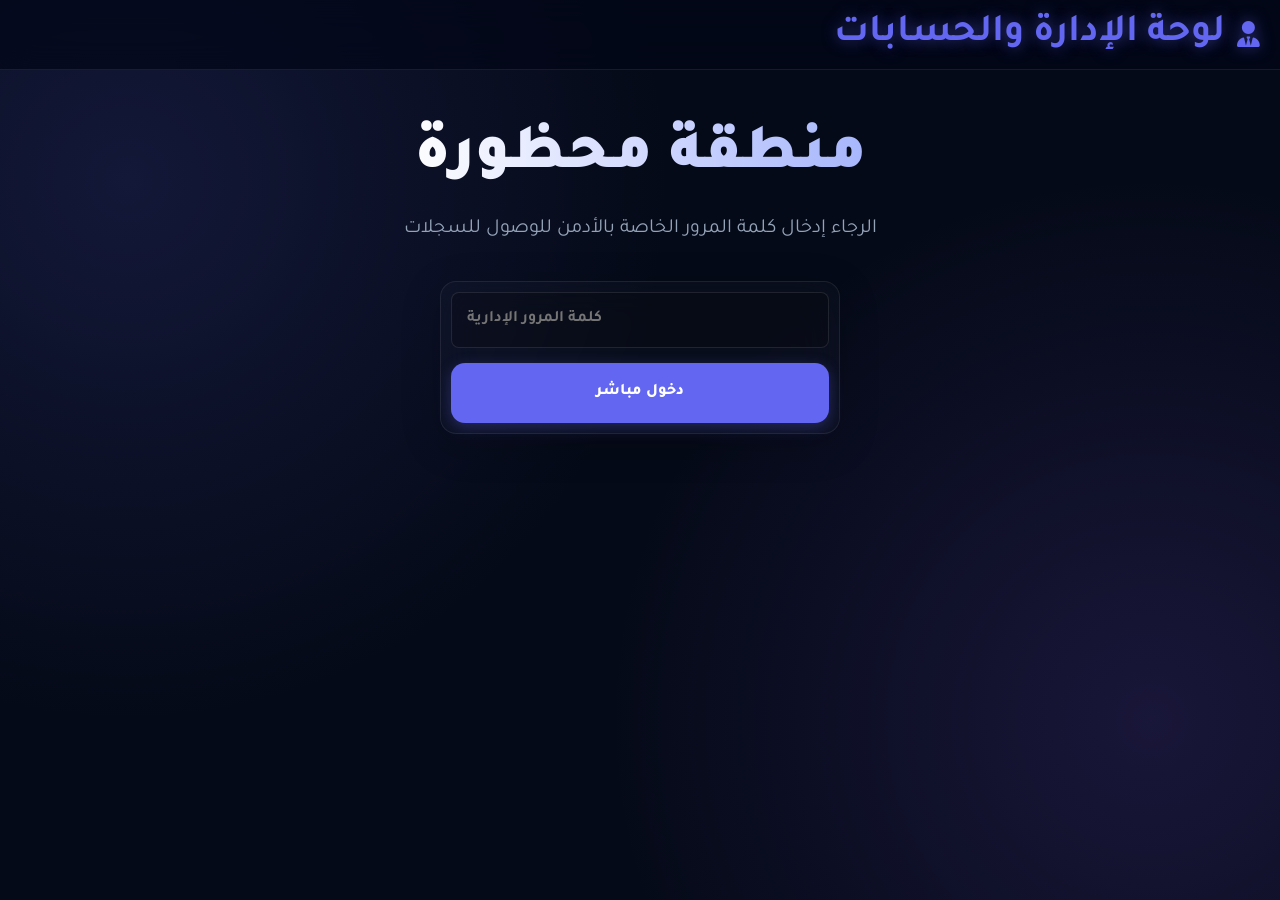
<file: admin.html>
<!DOCTYPE html>
<html lang="ar" dir="rtl">
<head>
    <meta charset="UTF-8">
    <meta name="viewport" content="width=device-width, initial-scale=1.0">
    <title>لوحة الإدارة | Nebula Mail</title>
    <!-- Font Awesome -->
    <link rel="stylesheet" href="https://cdnjs.cloudflare.com/ajax/libs/font-awesome/6.4.0/css/all.min.css">
    <!-- Google Fonts -->
    <link href="https://fonts.googleapis.com/css2?family=Tajawal:wght@400;500;700&display=swap" rel="stylesheet">
    <link rel="stylesheet" href="css/styles.css">
    <style>
        .admin-wrapper {
            max-width: 1000px;
            margin: 50px auto;
            width: 100%;
            padding: 0 20px;
        }
        table {
            width: 100%;
            border-collapse: collapse;
            color: white;
            background: rgba(0,0,0,0.3);
            border-radius: 12px;
            overflow: hidden;
            margin-top: 30px;
        }
        th, td {
            padding: 16px;
            text-align: right;
            border-bottom: 1px solid rgba(255,255,255,0.05);
        }
        th {
            background: rgba(99, 102, 241, 0.2);
            font-weight: bold;
            font-size: 16px;
        }
        tr:hover {
            background: rgba(255,255,255,0.02);
        }
        .stats-cards {
            display: flex;
            gap: 20px;
            margin-top: 20px;
        }
        .stat-card {
            flex: 1;
            background: rgba(99, 102, 241, 0.1);
            border: 1px solid rgba(99, 102, 241, 0.3);
            border-radius: 12px;
            padding: 24px;
            text-align: center;
        }
        .stat-card i {
            font-size: 32px;
            margin-bottom: 12px;
            color: var(--primary-color);
        }
        .stat-card h3 {
            font-size: 36px;
            font-weight: bold;
        }
        .stat-card p {
            color: var(--text-muted);
            margin-top: 8px;
        }
    </style>
</head>
<body>
    <div class="app-container">
        <!-- Top Navbar -->
        <header class="navbar">
            <div class="logo-area">
                <i class="fa-solid fa-user-tie logo-icon"></i>
                <h2>لوحة الإدارة والحسابات</h2>
            </div>
            <div class="nav-status">
                <button id="adminLogoutBtn" class="auth-btn hidden"><i class="fa-solid fa-right-from-bracket"></i> خروج مدراء</button>
            </div>
        </header>

        <div class="admin-wrapper" id="loginView">
            <div class="hero-section">
                <div class="hero-content">
                    <h1>منطقة محظورة</h1>
                    <p>الرجاء إدخال كلمة المرور الخاصة بالأدمن للوصول للسجلات</p>
                    <div class="email-control-panel glass-panel" style="max-width: 400px; margin: 30px auto;">
                        <input type="password" id="adminPass" class="domain-select" style="width:100%; height: 56px; margin-bottom: 15px; border-radius:8px; padding: 0 15px;" placeholder="كلمة المرور الإدارية">
                        <button id="adminLoginBtn" class="primary-btn" style="width: 100%;">دخول مباشر</button>
                    </div>
                </div>
            </div>
        </div>

        <div class="admin-wrapper hidden" id="dashboardView">
            <div class="hero-section" style="text-align: right; align-items: start;">
                <h1 style="font-size: 32px;">إحصائيات المنصة</h1>
                
                <div class="stats-cards" style="width: 100%;">
                    <div class="stat-card">
                        <i class="fa-solid fa-users"></i>
                        <h3 id="totalUsers">0</h3>
                        <p>إجمالي الحسابات المسجلة</p>
                    </div>
                    <div class="stat-card">
                        <i class="fa-solid fa-shield-halved"></i>
                        <h3 id="customPassUsers">0</h3>
                        <p>حسابات مؤمنة بكلمة سر</p>
                    </div>
                </div>

                <table id="usersTable">
                    <thead>
                        <tr>
                            <th>#</th>
                            <th>البريد الإلكتروني</th>
                            <th>حالة التشفير</th>
                            <th>تاريخ ويوم التسجيل</th>
                        </tr>
                    </thead>
                    <tbody id="tableBody">
                        <!-- Data injects here -->
                    </tbody>
                </table>
            </div>
        </div>
    </div>

    <!-- Scripts -->
    <script src="js/admin.js"></script>
</body>
</html>
</file>
<file: css/styles.css>
:root {
    --bg-color: #050a18;
    --surface-color: rgba(15, 23, 42, 0.6);
    --surface-border: rgba(255, 255, 255, 0.08);
    --primary-color: #6366f1;
    /* Indigo */
    --primary-hover: #4f46e5;
    --success-color: #10b981;
    --text-main: #f8fafc;
    --text-muted: #94a3b8;
    --accent-glow: 0 0 30px rgba(99, 102, 241, 0.5);
    --glass-blur: blur(20px);
    --border-radius: 16px;
}

* {
    margin: 0;
    padding: 0;
    box-sizing: border-box;
    font-family: 'Tajawal', sans-serif;
}

body {
    background-color: var(--bg-color);
    color: var(--text-main);
    min-height: 100vh;
    overflow-x: hidden;
    background-image:
        radial-gradient(circle at 10% 20%, rgba(99, 102, 241, 0.15), transparent 40%),
        radial-gradient(circle at 90% 80%, rgba(139, 92, 246, 0.15), transparent 40%);
    background-attachment: fixed;
}

.app-container {
    display: flex;
    flex-direction: column;
    min-height: 100vh;
}

.glass-panel {
    background: var(--surface-color);
    border: 1px solid var(--surface-border);
    backdrop-filter: var(--glass-blur);
    border-radius: var(--border-radius);
    box-shadow: 0 10px 40px rgba(0, 0, 0, 0.2);
}

/* === Navbar === */
.navbar {
    display: flex;
    justify-content: space-between;
    align-items: center;
    padding: 0 20px;
    height: 70px;
    background: rgba(2, 6, 23, 0.7);
    backdrop-filter: blur(15px);
    border-bottom: 1px solid var(--surface-border);
    position: sticky;
    top: 0;
    z-index: 1000;
}

.nav-status {
    display: flex;
    align-items: center;
    gap: 15px;
    height: 100%;
}



.logo-area {
    display: flex;
    align-items: center;
    gap: 12px;
    font-size: 26px;
    font-weight: 700;
    color: var(--primary-color);
    text-shadow: 0 0 15px rgba(99, 102, 241, 0.5);
}

.status-badge {
    display: flex;
    align-items: center;
    gap: 8px;
    font-size: 14px;
    color: var(--success-color);
    background: rgba(16, 185, 129, 0.1);
    padding: 8px 16px;
    border-radius: 20px;
    border: 1px solid rgba(16, 185, 129, 0.2);
}

/* === Main Layout === */
.main-wrapper {
    flex: 1;
    display: flex;
    flex-direction: column;
    align-items: center;
    padding: 40px 20px;
    max-width: 1200px;
    margin: 0 auto;
    width: 100%;
    gap: 40px;
}

/* === Hero Section === */
.hero-section {
    width: 100%;
    text-align: center;
    display: flex;
    flex-direction: column;
    align-items: center;
}

.hero-content h1 {
    font-size: 42px;
    font-weight: 700;
    margin-bottom: 12px;
    background: linear-gradient(135deg, #fff, #a5b4fc);
    -webkit-background-clip: text;
    -webkit-text-fill-color: transparent;
}

.hero-content p {
    font-size: 18px;
    color: var(--text-muted);
    margin-bottom: 40px;
}

.email-control-panel {
    background: rgba(255, 255, 255, 0.02);
    padding: 24px;
    margin: 0 auto 30px auto;
    width: 100%;
    max-width: 800px;
}

.input-group {
    display: flex;
    align-items: center;
    background: rgba(0, 0, 0, 0.5);
    border: 1px solid rgba(255, 255, 255, 0.15);
    border-radius: 12px;
    height: 64px;
    padding: 6px;
    gap: 8px;
    transition: 0.3s;
}

.input-group:focus-within {
    border-color: var(--primary-color);
    box-shadow: 0 0 15px rgba(99, 102, 241, 0.2);
}

.input-group input {
    background: transparent;
    border: none;
    border-right: 1px solid rgba(255, 255, 255, 0.1);
    color: var(--text-main);
    padding: 0 15px;
    font-size: 16px;
    font-weight: 500;
    flex: 1;
    height: 100%;
    outline: none;
    direction: ltr;
    text-align: left;
}

.input-group input:first-child {
    border-right: none;
}

.input-group input::placeholder {
    color: rgba(255, 255, 255, 0.3);
    text-align: right;
    direction: rtl;
}

.domain-select {
    padding: 0 16px;
    font-size: 16px;
    color: var(--primary-color);
    background: rgba(99, 102, 241, 0.1);
    border: none;
    border-right: 1px solid rgba(255, 255, 255, 0.1);
    border-radius: 8px;
    direction: ltr;
    cursor: pointer;
    font-weight: 700;
    outline: none;
    height: 100%;
}

.domain-select option {
    background: var(--bg-color);
    color: var(--text-main);
}

.primary-btn {
    background: linear-gradient(135deg, var(--primary-color), var(--primary-hover));
    border: none;
    color: white;
    padding: 0 30px;
    height: 100%;
    border-radius: 10px;
    font-size: 18px;
    font-weight: 700;
    cursor: pointer;
    transition: all 0.3s ease;
    display: flex;
    align-items: center;
    justify-content: center;
    gap: 10px;
    box-shadow: 0 4px 15px rgba(99, 102, 241, 0.3);
}

.primary-btn:hover {
    transform: translateY(-2px);
    box-shadow: 0 8px 25px rgba(99, 102, 241, 0.5);
}

/* Current Email Display */
.current-email-display {
    max-width: 800px;
    margin: 0 auto;
    width: 100%;
}

.email-box {
    display: flex;
    align-items: center;
    background: rgba(0, 0, 0, 0.3);
    border-radius: 16px;
    padding: 12px 24px;
    gap: 20px;
    border: 2px dashed rgba(99, 102, 241, 0.4);
    height: 90px;
    box-shadow: inset 0 2px 20px rgba(0, 0, 0, 0.3);
    transition: 0.3s;
}

.email-box:hover {
    border-color: var(--primary-color);
    box-shadow: inset 0 2px 20px rgba(0, 0, 0, 0.3), var(--accent-glow);
}

.email-text {
    flex: 1;
    font-size: 32px;
    font-weight: 700;
    color: #fff;
    white-space: nowrap;
    overflow: hidden;
    text-overflow: ellipsis;
    direction: ltr;
    text-align: center;
    letter-spacing: 1px;
}

.copy-btn.large-btn {
    background: rgba(99, 102, 241, 0.15);
    border: 1px solid rgba(99, 102, 241, 0.3);
    color: white;
    cursor: pointer;
    transition: 0.2s;
    font-size: 24px;
    display: flex;
    align-items: center;
    justify-content: center;
    width: 56px;
    height: 56px;
    border-radius: 12px;
}

.copy-btn.large-btn:hover {
    background: var(--primary-color);
    box-shadow: var(--accent-glow);
    transform: scale(1.05);
}

/* === Inbox Section === */
.inbox-section {
    width: 100%;
    display: flex;
    flex-direction: column;
    height: 600px;
    /* Fixed height for scrollable areas */
    overflow: hidden;
}

.inbox-header {
    padding: 20px 30px;
    border-bottom: 1px solid var(--surface-border);
    display: flex;
    justify-content: space-between;
    align-items: center;
    background: rgba(255, 255, 255, 0.01);
}

.inbox-title {
    display: flex;
    align-items: center;
    gap: 12px;
}

.inbox-title h3 {
    font-size: 20px;
    font-weight: 700;
}

.badge {
    background: var(--primary-color);
    color: white;
    padding: 4px 12px;
    border-radius: 20px;
    font-size: 14px;
    font-weight: bold;
}

.inbox-actions {
    display: flex;
    align-items: center;
    gap: 16px;
}

.auto-refresh-text {
    font-size: 14px;
    color: var(--text-muted);
}

.refresh-btn {
    background: rgba(99, 102, 241, 0.2);
    color: var(--text-main);
    border: none;
    padding: 8px 16px;
    border-radius: 8px;
    cursor: pointer;
    font-size: 14px;
    font-weight: 600;
    transition: 0.2s;
    display: flex;
    align-items: center;
    gap: 8px;
}

.refresh-btn:hover {
    background: var(--primary-color);
    box-shadow: 0 0 15px rgba(99, 102, 241, 0.4);
}

.loader-spinner {
    border: 2px solid rgba(255, 255, 255, 0.1);
    border-top: 2px solid var(--primary-color);
    border-radius: 50%;
    width: 18px;
    height: 18px;
    animation: spin 1s linear infinite;
}

@keyframes spin {
    100% {
        transform: rotate(360deg);
    }
}

/* === MODAL INPUT V4 PREMIUM === */
.input-v4-group {
    display: flex;
    flex-direction: column;
    gap: 10px;
    width: 100%;
}

.input-v4-label {
    font-size: 14px;
    font-weight: 800;
    color: var(--primary-color);
    text-align: right;
    margin-right: 5px;
}

.input-v4-wrapper {
    position: relative;
    display: flex;
    align-items: center;
}

.input-v4-icon {
    position: absolute;
    right: 20px;
    font-size: 18px;
    color: var(--primary-color);
    pointer-events: none;
    z-index: 5;
}

.input-v4-field,
.select-v4-field {
    width: 100%;
    height: 64px;
    background: rgba(255, 255, 255, 0.03);
    border: 1px solid rgba(255, 255, 255, 0.1);
    border-radius: 16px;
    padding: 0 55px 0 20px;
    color: white;
    font-size: 16px;
    font-weight: 600;
    outline: none;
    transition: all 0.3s cubic-bezier(0.4, 0, 0.2, 1);
    appearance: none;
}

.input-v4-field:focus,
.select-v4-field:focus {
    background: rgba(255, 255, 255, 0.07);
    border-color: var(--primary-color);
    box-shadow: 0 0 20px rgba(99, 102, 241, 0.2);
    transform: translateY(-2px);
}

.select-v4-field {
    cursor: pointer;
    background-image: url("data:image/svg+xml,%3Csvg xmlns='http://www.w3.org/2000/svg' fill='none' viewBox='0 0 24 24' stroke='%236366f1'%3E%3Cpath stroke-linecap='round' stroke-linejoin='round' stroke-width='2' d='M19 9l-7 7-7-7'%3E%3C/path%3E%3C/svg%3E");
    background-repeat: no-repeat;
    background-position: left 20px center;
    background-size: 20px;
}

.select-v4-field option {
    background: #0f172a;
    color: white;
    padding: 10px;
}

/* TAP ANIMATION FOR BUTTONS */
.primary-btn:active {
    transform: scale(0.98);
    filter: brightness(0.9);
}

/* Inbox Layout (Split) */
.inbox-layout {
    display: flex;
    flex: 1;
    overflow: hidden;
}

.messages-list-pane {
    width: 400px;
    border-left: 1px solid var(--surface-border);
    display: flex;
    flex-direction: column;
    background: rgba(0, 0, 0, 0.1);
}

.messages-container {
    flex: 1;
    overflow-y: auto;
}

.empty-state,
.empty-detail-state {
    display: flex;
    flex-direction: column;
    align-items: center;
    justify-content: center;
    height: 100%;
    color: var(--text-muted);
    opacity: 0.7;
    gap: 16px;
}

.empty-state i,
.empty-detail-state i {
    font-size: 56px;
    color: var(--primary-color);
    opacity: 0.4;
}

/* Items */
.msg-item {
    padding: 20px 24px;
    border-bottom: 1px solid var(--surface-border);
    cursor: pointer;
    transition: all 0.2s ease;
    border-right: 4px solid transparent;
}

.msg-item:hover {
    background: rgba(255, 255, 255, 0.04);
}

.msg-item.active {
    background: rgba(99, 102, 241, 0.15);
    border-right: 4px solid var(--primary-color);
}

.msg-item-header {
    display: flex;
    justify-content: space-between;
    margin-bottom: 10px;
    align-items: center;
}

.msg-item-sender {
    font-weight: 700;
    font-size: 16px;
    color: var(--text-main);
    overflow: hidden;
    text-overflow: ellipsis;
    white-space: nowrap;
    max-width: 75%;
}

.msg-item-time {
    font-size: 13px;
    color: var(--text-muted);
}

.msg-item-subject {
    font-size: 15px;
    color: var(--text-muted);
    white-space: nowrap;
    overflow: hidden;
    text-overflow: ellipsis;
}

/* === Premium Message Viewer === */
.msg-detail-top-nav {
    padding: 25px 35px;
    background: rgba(255, 255, 255, 0.02);
    border-bottom: 1px solid rgba(255, 255, 255, 0.05);
    display: flex;
    justify-content: space-between;
    align-items: flex-start;
}

.msg-detail-subject h2 {
    font-size: 24px;
    font-weight: 800;
    color: white;
    line-height: 1.3;
}

.msg-detail-actions {
    display: flex;
    gap: 12px;
}

.action-btn-circle {
    width: 42px;
    height: 42px;
    border-radius: 50%;
    background: rgba(255, 255, 255, 0.05);
    border: 1px solid rgba(255, 255, 255, 0.1);
    color: var(--text-muted);
    display: flex;
    align-items: center;
    justify-content: center;
    cursor: pointer;
    transition: 0.3s;
}

.action-btn-circle:hover {
    background: var(--primary-color);
    color: white;
    border-color: var(--primary-color);
    box-shadow: var(--accent-glow);
    transform: translateY(-2px);
}

.msg-detail-sender-bar {
    padding: 20px 35px;
    display: flex;
    align-items: center;
    gap: 18px;
    border-bottom: 1px solid rgba(255, 255, 255, 0.05);
}

.sender-avatar-v2 {
    width: 52px;
    height: 52px;
    border-radius: 14px;
    background: linear-gradient(135deg, var(--primary-color), #818cf8);
    color: white;
    display: flex;
    align-items: center;
    justify-content: center;
    font-size: 22px;
    font-weight: 800;
    box-shadow: 0 4px 15px rgba(99, 102, 241, 0.3);
}

.sender-v2-info {
    flex: 1;
}

.sender-v2-top {
    display: flex;
    justify-content: space-between;
    align-items: center;
    margin-bottom: 4px;
}

.sender-v2-top strong {
    font-size: 16px;
    color: white;
}

.v2-date {
    font-size: 13px;
    color: var(--text-muted);
    font-weight: 500;
}

.sender-v2-email {
    font-size: 14px;
    color: var(--primary-color);
    opacity: 0.8;
}

.msg-detail-body-container {
    flex: 1;
    background: #ffffff;
    margin: 0;
    /* Full expansion */
    border-radius: 0;
    /* Flush with edges in dashboard */
    overflow: hidden;
    position: relative;
    display: flex;
    flex-direction: column;
    border-radius: 18px;
    height: 384px;
}

.msg-iframe-v2 {
    width: 100%;
    height: 100%;
    /* Ensure it fills everything */
    flex: 1;
    border: none;
    background: white;
}

.msg-meta {
    display: flex;
    justify-content: space-between;
    align-items: center;
}

.msg-sender {
    display: flex;
    align-items: center;
    gap: 16px;
}

.avatar {
    width: 48px;
    height: 48px;
    border-radius: 50%;
    background: linear-gradient(135deg, var(--primary-color), #8b5cf6);
    display: flex;
    align-items: center;
    justify-content: center;
    font-size: 20px;
    color: white;
    box-shadow: var(--accent-glow);
}

.sender-info strong {
    font-size: 17px;
    display: block;
}

.sender-info span {
    font-size: 14px;
    color: var(--text-muted);
    direction: ltr;
    /* English email dir */
    text-align: left;
    display: block;
    margin-top: 4px;
}

.msg-date {
    font-size: 14px;
    color: var(--text-main);
    background: rgba(99, 102, 241, 0.2);
    padding: 8px 16px;
    border-radius: 8px;
}

.msg-body {
    flex: 1;
    background: #f8fafc;
    /* Keep standard readable background for emails */
    border-bottom-left-radius: var(--border-radius);
}

.msg-iframe {
    width: 100%;
    height: 100%;
    border: none;
}

.hidden {
    display: none !important;
}

/* Scrollbar styles */
::-webkit-scrollbar {
    width: 8px;
}

::-webkit-scrollbar-track {
    background: transparent;
}

::-webkit-scrollbar-thumb {
    background: rgba(255, 255, 255, 0.15);
    border-radius: 8px;
}

::-webkit-scrollbar-thumb:hover {
    background: rgba(255, 255, 255, 0.25);
}

/* Toast */
.toast {
    position: fixed;
    bottom: 40px;
    left: 50%;
    transform: translateX(-50%) translateY(20px);
    background: rgba(15, 23, 42, 0.95);
    border: 1px solid var(--primary-color);
    color: white;
    padding: 16px 32px;
    border-radius: 12px;
    box-shadow: 0 10px 40px rgba(0, 0, 0, 0.5), var(--accent-glow);
    font-size: 16px;
    font-weight: 600;
    z-index: 1000;
    opacity: 0;
    transition: 0.4s cubic-bezier(0.175, 0.885, 0.32, 1.275);
    display: flex;
    align-items: center;
    gap: 12px;
}

.toast.show {
    opacity: 1;
    transform: translateX(-50%) translateY(0);
}

/* Auth Buttons */
.auth-btn {
    background: transparent;
    border: 1px solid rgba(255, 255, 255, 0.2);
    color: var(--text-main);
    padding: 8px 16px;
    border-radius: 8px;
    cursor: pointer;
    font-size: 14px;
    font-weight: 600;
    transition: 0.2s;
    display: flex;
    align-items: center;
    gap: 8px;
}

.auth-btn:hover {
    background: rgba(255, 255, 255, 0.1);
    border-color: var(--primary-color);
    color: var(--primary-color);
}

.icon-btn.small-btn {
    background: rgba(255, 255, 255, 0.05);
    border: 1px solid rgba(255, 255, 255, 0.1);
    color: var(--text-muted);
    cursor: pointer;
    transition: 0.2s;
    font-size: 18px;
    display: flex;
    align-items: center;
    justify-content: center;
    width: 44px;
    height: 44px;
    transform: translateY(-2px);
    border-radius: 12px;
}

/* === Modals === */
.modal-overlay {
    position: fixed;
    top: 0;
    left: 0;
    width: 100%;
    height: 100%;
    background: rgba(2, 6, 23, 0.9);
    backdrop-filter: blur(15px);
    display: flex;
    align-items: center;
    justify-content: center;
    z-index: 5000;
}

.modal-content {
    max-width: 500px;
    width: 95%;
    padding: 45px 35px;
    position: relative;
    border: 1px solid rgba(255, 255, 255, 0.1);
    box-shadow: 0 50px 100px rgba(0, 0, 0, 0.7);
    animation: modalPulse 0.4s cubic-bezier(0.16, 1, 0.3, 1);
    background: rgba(15, 23, 42, 0.8) !important;
}

@keyframes modalPulse {
    from {
        opacity: 0;
        transform: translateY(30px) scale(0.95);
    }

    to {
        opacity: 1;
        transform: translateY(0) scale(1);
    }
}

.modal-header {
    display: flex;
    justify-content: space-between;
    align-items: center;
    margin-bottom: 30px;
}

.modal-header h2 {
    font-size: 26px;
    font-weight: 900;
    color: white;
}

.modal-desc {
    color: var(--text-muted);
    font-size: 15px;
    line-height: 1.6;
    margin-bottom: 25px;
    text-align: center;
}

.password-display-box {
    background: rgba(0, 0, 0, 0.5);
    border: 1px solid var(--primary-color);
    padding: 25px;
    border-radius: 16px;
    margin-top: 30px;
    display: flex;
    align-items: center;
    justify-content: space-between;
    box-shadow: 0 0 30px rgba(99, 102, 241, 0.2);
}

.password-display-box code {
    font-family: 'Courier New', Courier, monospace;
    font-size: 22px;
    font-weight: 800;
    color: var(--primary-color);
    letter-spacing: 1px;
}

.modal-copy-btn {
    background: var(--primary-color);
    border: none;
    color: white;
    width: 50px;
    height: 50px;
    border-radius: 12px;
    display: flex;
    align-items: center;
    justify-content: center;
    font-size: 20px;
    cursor: pointer;
    transition: 0.3s;
    box-shadow: var(--accent-glow);
}

.modal-copy-btn:hover {
    transform: scale(1.1);
    background: var(--primary-hover);
}

.close-btn {
    width: 40px;
    height: 40px;
    border-radius: 12px;
    background: rgba(255, 255, 255, 0.05);
    border: none;
    color: white;
    cursor: pointer;
    transition: 0.3s;
}

.close-btn:hover {
    background: rgba(239, 68, 68, 0.2);
    color: #ef4444;
}


.profile-pill {
    display: flex;
    align-items: center;
    gap: 12px;
    background: rgba(99, 102, 241, 0.15);
    border: 1px solid rgba(99, 102, 241, 0.3);
    padding: 6px 16px 6px 12px;
    border-radius: 30px;
    cursor: pointer;
    transition: 0.3s;
    color: white;
}

.profile-pill:hover {
    background: rgba(99, 102, 241, 0.25);
    border-color: var(--primary-color);
}

.avatar-sm {
    width: 32px;
    height: 32px;
    border-radius: 50%;
    border: 2px solid var(--primary-color);
}

/* === Hero Section === */
.main-wrapper {
    flex: 1;
    display: flex;
    flex-direction: column;
    align-items: center;
    padding: 60px 20px;
    max-width: 1200px;
    margin: 0 auto;
    width: 100%;
}

.hero-section {
    width: 100%;
    text-align: center;
}

.hero-section h1 {
    font-size: 64px;
    font-weight: 900;
    margin-bottom: 20px;
    background: linear-gradient(to right, #ffffff, #a5b4fc);
    -webkit-background-clip: text;
    -webkit-text-fill-color: transparent;
    line-height: 1.2;
}

.hero-section p {
    font-size: 20px;
    color: var(--text-muted);
    max-width: 650px;
    margin: 0 auto 40px;
}


/* === Input Panel === */
.email-control-panel {
    padding: 10px;
    max-width: 700px;
    width: 100%;
    margin-bottom: 40px;
}

.input-group {
    display: flex;
    align-items: center;
    height: 64px;
    gap: 10px;
}

.input-group input {
    flex: 2;
    background: transparent;
    border: none;
    color: white;
    padding: 0 20px;
    font-size: 16px;
    outline: none;
    height: 100%;
}

.domain-select {
    flex: 1;
    background: rgba(0, 0, 0, 0.2);
    border: 1px solid rgba(255, 255, 255, 0.1);
    border-radius: 12px;
    color: white;
    height: 48px;
    padding: 0 10px;
    outline: none;
    cursor: pointer;
}

.primary-btn {
    background: var(--primary-color);
    color: white;
    border: none;
    padding: 0 35px;
    border-radius: 14px;
    font-weight: 800;
    height: 60px;
    cursor: pointer;
    transition: 0.3s;
    display: flex;
    align-items: center;
    justify-content: center;
    gap: 12px;
    font-size: 16px;
}


.primary-btn:hover {
    background: var(--primary-hover);
    box-shadow: 0 0 20px rgba(99, 102, 241, 0.4);
    transform: scale(1.02);
}

/* === Email Display === */
.current-email-display {
    display: flex;
    justify-content: center;
    align-items: center;
    gap: 15px;
    width: 100%;
}

.email-box {
    background: rgba(255, 255, 255, 0.03);
    border: 1px dashed rgba(255, 255, 255, 0.2);
    padding: 15px 30px;
    border-radius: 16px;
    font-size: 24px;
    font-weight: 700;
    color: var(--primary-color);
    letter-spacing: 0.5px;
}

/* === Timer Section === */
.timer-section-v3 {
    display: flex;
    justify-content: center;
    align-items: center;
    gap: 15px;
}

.timer-badge {
    background: rgba(0, 0, 0, 0.4);
    border: 1px solid rgba(255, 255, 255, 0.1);
    padding: 8px 20px;
    border-radius: 30px;
    display: flex;
    align-items: center;
    gap: 10px;
    font-size: 14px;
    color: var(--text-muted);
}

.timer-badge i {
    color: #f59e0b;
    animation: pulse 1.5s infinite;
}

.timer-badge strong {
    color: white;
    font-size: 16px;
    font-family: 'Courier New', Courier, monospace;
}

@keyframes pulse {
    0% {
        opacity: 0.5;
    }

    50% {
        opacity: 1;
        transform: scale(1.1);
    }

    100% {
        opacity: 0.5;
    }
}

.icon-btn {
    width: 56px;
    height: 56px;
    border-radius: 16px;
    background: var(--surface-color);
    border: 1px solid var(--surface-border);
    color: white;
    cursor: pointer;
    transition: 0.3s;
    display: flex;
    align-items: center;
    justify-content: center;
    font-size: 20px;
}

.icon-btn:hover {
    background: rgba(255, 255, 255, 0.1);
    transform: translateY(-3px);
}

/* === Inbox Layout === */
.inbox-section {
    width: 100%;
    height: 650px;
    display: flex;
    flex-direction: column;
    overflow: hidden;
}

.inbox-header {
    padding: 20px 30px;
    border-bottom: 1px solid var(--surface-border);
    display: flex;
    justify-content: space-between;
    align-items: center;
}

.inbox-title {
    display: flex;
    align-items: center;
    gap: 12px;
}

.badge {
    background: var(--primary-color);
    padding: 4px 10px;
    border-radius: 8px;
    font-size: 12px;
    font-weight: 700;
}

.inbox-layout {
    flex: 1;
    display: flex;
    overflow: hidden;
}

.messages-list-pane {
    width: 350px;
    border-left: 1px solid var(--surface-border);
    overflow-y: auto;
}

.msg-item {
    padding: 20px;
    border-bottom: 1px solid rgba(255, 255, 255, 0.03);
    cursor: pointer;
    transition: 0.2s;
}

.msg-item:hover {
    background: rgba(255, 255, 255, 0.02);
}

.msg-item.active {
    background: rgba(99, 102, 241, 0.1);
    border-right: 4px solid var(--primary-color);
}

.msg-item-header {
    display: flex;
    justify-content: space-between;
    margin-bottom: 8px;
}

.msg-item-sender {
    font-weight: 700;
    font-size: 14px;
}

.msg-item-time {
    color: var(--text-muted);
    font-size: 12px;
}

.msg-item-subject {
    color: var(--text-muted);
    font-size: 13px;
    white-space: nowrap;
    overflow: hidden;
    text-overflow: ellipsis;
}

.message-detail-pane {
    flex: 1;
    background: rgba(0, 0, 0, 0.1);
    overflow-y: auto;
}

.empty-detail-state,
.empty-state {
    display: flex;
    flex-direction: column;
    align-items: center;
    justify-content: center;
    height: 100%;
    color: var(--text-muted);
}

.empty-detail-state i,
.empty-state i {
    font-size: 50px;
    margin-bottom: 20px;
    opacity: 0.3;
}

/* === Dropdown Menu === */
.dropdown-menu {
    position: absolute;
    top: 60px;
    left: 0;
    width: 240px;
    background: rgba(15, 23, 42, 0.98);
    border-radius: 16px;
    padding: 8px;
    z-index: 1000;
    animation: slideDown 0.3s ease;
}

@keyframes slideDown {
    from {
        opacity: 0;
        transform: translateY(-10px);
    }

    to {
        opacity: 1;
        transform: translateY(0);
    }
}

.dropdown-item {
    padding: 12px 16px;
    border-radius: 10px;
    color: white;
    text-decoration: none;
    display: flex;
    align-items: center;
    gap: 12px;
    font-size: 14px;
    border: none;
    background: transparent;
    width: 100%;
    cursor: pointer;
    transition: 0.2s;
}

.dropdown-item:hover {
    background: rgba(255, 255, 255, 0.08);
}

.text-danger {
    color: #f87171;
}

.hidden {
    display: none !important;
}


/* ============================================================
   NEBULA RESPONSIVE & GLOBAL OVERLAYS (CLEAN FIX)
   ============================================================ */

/* --- Premium Modals (Global - Centered) --- */
.modal {
    display: none;
    position: fixed;
    top: 0;
    left: 0;
    width: 100%;
    height: 100%;
    background: rgba(2, 6, 23, 0.9);
    backdrop-filter: blur(12px);
    z-index: 99999;
    align-items: center;
    justify-content: center;
    padding: 20px;
}

.modal:not(.hidden) {
    display: flex !important;
}

.modal-content {
    background: rgba(15, 23, 42, 0.85);
    border: 1px solid rgba(255, 255, 255, 0.1);
    border-radius: 28px;
    padding: 35px;
    width: 100%;
    max-width: 450px;
    box-shadow: 0 50px 100px -20px rgba(0, 0, 0, 0.8);
    animation: modalAppear 0.4s cubic-bezier(0.16, 1, 0.3, 1);
    position: relative;
    margin: auto;
}

@keyframes modalAppear {
    from {
        opacity: 0;
        transform: scale(0.9) translateY(20px);
    }

    to {
        opacity: 1;
        transform: scale(1) translateY(0);
    }
}

.modal-header {
    display: flex;
    justify-content: space-between;
    align-items: center;
    margin-bottom: 25px;
}

.modal-header h2 {
    font-size: 22px;
    font-weight: 900;
    color: white;
}

.close-modal {
    background: transparent;
    border: none;
    color: var(--text-muted);
    font-size: 28px;
    cursor: pointer;
}

/* Custom Toast Styling */
.toast-v3 {
    position: fixed;
    bottom: 30px;
    left: 50%;
    transform: translateX(-50%) translateY(100px);
    background: rgba(30, 41, 59, 0.9);
    backdrop-filter: blur(15px);
    border: 1px solid rgba(255, 255, 255, 0.1);
    padding: 12px 25px;
    border-radius: 50px;
    color: white;
    font-weight: 700;
    font-size: 14px;
    z-index: 100000;
    display: flex;
    align-items: center;
    gap: 10px;
    box-shadow: 0 15px 35px rgba(0, 0, 0, 0.3);
    transition: 0.4s cubic-bezier(0.16, 1, 0.3, 1);
    opacity: 0;
}

.toast-v3.show {
    transform: translateX(-50%) translateY(0);
    opacity: 1;
}

/* --- Email Management UI --- */
.card-actions {
    display: flex;
    gap: 8px;
    align-items: center;
}

.action-btn-mini {
    background: rgba(255, 255, 255, 0.05);
    border: 1px solid rgba(255, 255, 255, 0.1);
    color: white;
    width: 32px;
    height: 32px;
    border-radius: 8px;
    display: flex;
    align-items: center;
    justify-content: center;
    cursor: pointer;
    transition: 0.3s;
}

.edit-btn:hover {
    color: #818cf8;
    border-color: rgba(99, 102, 241, 0.4);
}

.delete-btn:hover {
    color: #f87171;
    border-color: rgba(248, 113, 113, 0.4);
}

.card-title {
    font-size: 16px;
    font-weight: 800;
    margin-bottom: 4px;
    color: white;
}

.card-address-wrapper {
    margin: 15px 0;
}

/* --- MOBILE RESPONSIVE (ONLY < 768px) --- */
@media (max-width: 768px) {
    .navbar {
        padding: 0 15px !important;
    }

    .main-wrapper {
        padding: 20px 10px !important;
    }

    .hero-section h1 {
        font-size: 28px !important;
    }

    .dashboard-layout {
        flex-direction: column !important;
    }

    .dash-sidebar {
        width: 100% !important;
        height: auto !important;
        flex-direction: row !important;
        padding: 10px !important;
        border-right: none !important;
        border-bottom: 1px solid rgba(255, 255, 255, 0.05) !important;
        justify-content: space-between !important;
    }

    .side-menu {
        flex-direction: row !important;
        margin: 0 !important;
        gap: 10px !important;
    }

    .side-link span {
        display: none;
    }

    .dash-header {
        padding: 15px !important;
        flex-direction: column !important;
        height: auto !important;
        gap: 15px !important;
    }

    .stats-grid {
        grid-template-columns: 1fr !important;
    }

    .inbox-main-split {
        flex-direction: column !important;
        height: auto !important;
    }

    .messages-list-pane {
        width: 100% !important;
        height: 300px !important;
        border-left: none !important;
        border-bottom: 1px solid var(--surface-border) !important;
    }

    .message-detail-pane {
        width: 100% !important;
        min-height: 400px !important;
    }

    .modal-content {
        width: 92% !important;
        padding: 25px !important;
    }
}

/* --- Message Count Badge & Pulse Glow --- */
.msg-count-badge {
    background: linear-gradient(135deg, #6366f1 0%, #a855f7 100%);
    color: white;
    font-size: 11px;
    font-weight: 900;
    min-width: 20px;
    height: 20px;
    padding: 0 6px;
    border-radius: 10px;
    display: flex;
    align-items: center;
    justify-content: center;
    box-shadow: 0 0 15px rgba(99, 102, 241, 0.4);
    border: 1px solid rgba(255, 255, 255, 0.2);
    margin-right: 5px;
    transition: 0.3s;
}

.pulse-glow {
    animation: badgePulse 2s infinite;
}

@keyframes badgePulse {
    0% {
        box-shadow: 0 0 0 0 rgba(168, 85, 247, 0.7);
        transform: scale(1);
    }

    70% {
        box-shadow: 0 0 0 10px rgba(168, 85, 247, 0);
        transform: scale(1.1);
    }

    100% {
        box-shadow: 0 0 0 0 rgba(168, 85, 247, 0);
        transform: scale(1);
    }
}
</file>
